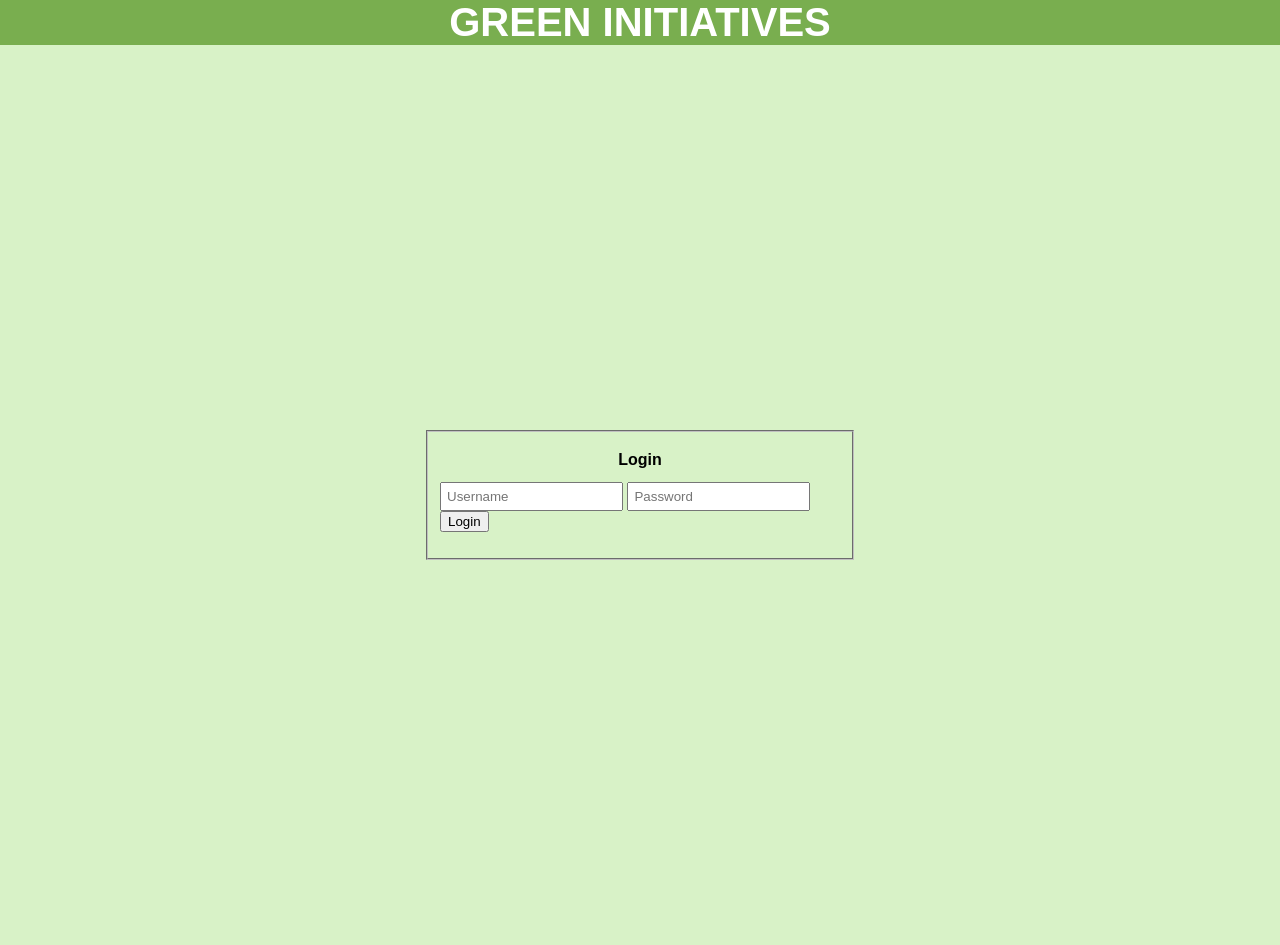
<file: implementation/src/mounts/nginx/usr/share/nginx/html/login.html>
<!DOCTYPE html>
<html lang="en">
<head>
  <title>Green Initiatives LOGIN</title>

  <meta charset="UTF-8">
  <meta name="keywords" content="green, bonds, blockchain, invest, ai">
  <meta name="viewport" content="width=device-width, initial-scale=1.0">

  <link rel="icon" type="image/x-icon" href="/images/favicon.ico">
  <link href="gi_pagestyle.css" rel="stylesheet">
  <script src="gi_scripts.js"></script>
</head>
<body onload="checkLoggedIn('login');setupLoginLinsteners();">
  <header id="loginheader" class="header loginpage">
    <div id="titlebar" class="titlebar">GREEN INITIATIVES</div>
  </header>

  <div id="pagebody" class="container">
    <div id="mainarea" class="mainarea container">
      <fieldset id="loginpanel" class="container coloredcontainer">
        <h2 class="containertitle">Login</h2>
        <input id="username" placeholder="Username">
        <input id="password" type="password" placeholder="Password">
        <button id="login" onclick="login()" class="login button">Login</button>
        <p id="msg" class="error"></p>
      </fieldset>
    </div>
  </div>
</body>
</html>
</file>
<file: implementation/src/mounts/nginx/usr/share/nginx/html/gi_pagestyle.css>
:root {
    --color-background-1: #d8f2c7; /* Light-green shade, used for background*/
    --color-background-2: #145514; /* Dark-green shade, used for buttons*/
    --color-background-3: #79ae4f; /* Green used for title bar */
    --color-background-overlay: rgba(0,0,0,0.5); /* semi-transparent black, useful for overaly*/
    --color-background-light: #ffffff; /* Light backgrounds */
    --color-text-light: #ffffff; /* Light tesxt*/
    --color-error: red;
    font-family: Arial, sans-serif;
}

html {
    height: 100%;
    width: 100%;
}

body {
    margin: auto;
    background: var(--color-background-1);
    width: 100%;
    height: 100%;
}

input {
    padding: 5px;
    max-width: 90%;
}

.error {
    color: var(--color-error);
}

header {
    position: sticky;
    display: grid;
    top: 0;
    width: 100%;
}

.navigation {
    text-align: left;
    font-size: 1.5rem;
    font-weight: bold;
    background: var(--color-background-1);
}
nav {
	a {
		background-color: var(--color-background-2);
		color: var(--color-text-light);
		padding: 3px;
        margin: 3px 5px;
		text-align: center;
		text-decoration: none;
		display: inline-block;
        border-radius: 6px;
	}
}



.titlebar {
    color: var(--color-text-light);
    background: var(--color-background-3);

    min-height: 20px;
    display: inline-block;

    text-align: center;
    font-size: 2.5rem;
    font-weight: bold;

    #titleleft {
        float: left;
        width: 10%;
        height: 40px;
    }

    #titleright {
        float: right;
        text-align: right;
        width: 10%;
    }

    #titlecenter {
        float: left;
        width: 80%
    }
}


.container {
    #loginpanel {
        max-width: 400px;
        max-height: 400px;
        margin: auto;
    }

    #pagebody {
        width: 100%;
        height: 100%;
        display: inline-block;
    }
    .containertitle {
        font-family: Arial, sans-serif;
        font-size: 1rem;
        text-align: center;
    }
    .coloredcontainer {
        background: var(--color-background-1);
        margin: auto;
    }
    .mainarea {
        background: var(--color-background-1);
        height: 100%;
        display: grid;
        place-items: center;
    }
}

.userinfo {
    background: var(--color-background-2);
    float: right;
    position: sticky;
    bottom: 0;
    height: 100%;
    text-align: center;
    display: none; /* Set to `block` to display, `none` to hide */
    th, td {
        border: 1px;
        background-color: var(--color-background-light);
    }
}
#userinfotable {
    padding: 5px;
    padding-right: 15px;
    max-height: 100%;
}
#usericondiv {
    text-align: center;
}
#usericonsmall {
    max-width: 30px;
    max-height: 30px;
    margin-right: 10px;
}

#usericon {
    max-width: 100px;
    max-height: 100px;
    margin: 15px;
}

#userinfofooter {
    margin-top: auto;
}

#pagebody {
    width: 100%;
    height: 100%;
    margin:0px;
}

#overlay {
  position: fixed;
  display: none;
  width: 40%;
  height: 40%;
  margin: 30%;
  text-align: left;
  padding: 10px;
  background-color: var(--color-background-overlay);
  color: var(--color-text-light);
  cursor: pointer;
}
.warning {
    font-size: 2rem;
    color: var(--color-error);
    background-color: var(--color-background-light);
    text-align: center;
    .input {
        font-size: 1.5rem;
        font-weight0: bold;
        color: var(--color-text-light);
        background-color: var(--color-error);
        border-radius: 5px;
    }
}
</file>
